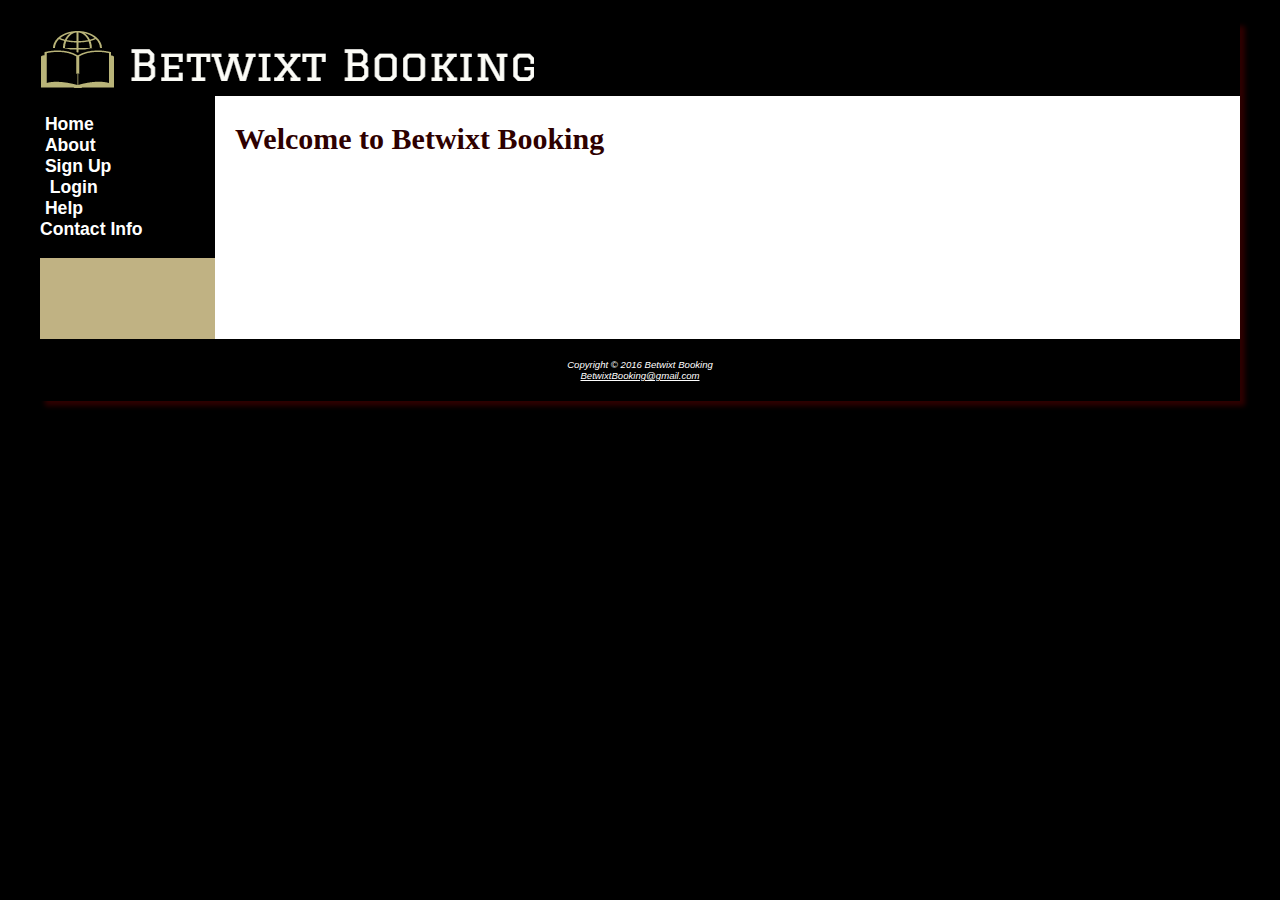
<file: Webpages/480Index.html>
<!DOCTYPE html>
<html lang="en">
	
	<head>
		<title>Betwixt Booking</title>
		<meta charset="utf-8">
		<meta name= "viewport" content= "width= device-width, initial-scale=1.0">
		<meta name="description" content="Betwixt Booking, the best solution!">
		<link href="betwixt.css" rel="stylesheet">
		<!--<link rel="stylesheet" href="C:\Users\lkwal_000\Google Drive\CIT_CSE 480\Production\css\font-awesome-4.5.0\css\font-awesome.min.css">
		<link href="https://maxcdn.bootstrapcdn.com/bootstrap/3.3.6/css/bootstrap.min.css" rel="stylesheet" integrity="sha256-7s5uDGW3AHqw6xtJmNNtr+OBRJUlgkNJEo78P4b0yRw= sha512-nNo+yCHEyn0smMxSswnf/OnX6/KwJuZTlNZBjauKhTK0c+zT+q5JOCx0UFhXQ6rJR9jg6Es8gPuD2uZcYDLqSw==" crossorigin="anonymous">
		<script src="https://maxcdn.bootstrapcdn.com/bootstrap/3.3.6/js/bootstrap.min.js" integrity="sha256-KXn5puMvxCw+dAYznun+drMdG1IFl3agK0p/pqT9KAo= sha512-2e8qq0ETcfWRI4HJBzQiA3UoyFk6tbNyG+qSaIBZLyW9Xf3sWZHN/lxe9fTh1U45DpPf07yj94KsUHHWe4Yk1A==" crossorigin="anonymous"></script>
		<link href="https://maxcdn.bootstrapcdn.com/font-awesome/4.5.0/css/font-awesome.min.css" rel="stylesheet" integrity="sha256-3dkvEK0WLHRJ7/Csr0BZjAWxERc5WH7bdeUya2aXxdU= sha512-+L4yy6FRcDGbXJ9mPG8MT/3UCDzwR9gPeyFNMCtInsol++5m3bk2bXWKdZjvybmohrAsn3Ua5x8gfLnbE1YkOg==" crossorigin="anonymous">
	-->
	</head>
	
	<body>
    	<div id="wrapper">
			<header>
				<h1> Betwixt Booking!!</h1>
       		</header>
			<main role ="main">
                <nav>
                    <ul>
                        <li><a href="480Index.php"><i class="fa fa-home"></i>&nbsp;Home</a></li>
                        <li><a href="about.html"><i class="fa fa-circle"></i>&nbsp;About</a></li>
                        <li><a href="signup.php"><i class="fa fa-circle"></i>&nbsp;Sign Up</a></li>
                        <li><a href="login.php"><i class="fa fa-circle"></i> &nbsp; Login</a></li>
                        <li><a href="help.php"><i class="fa fa-circle"></i> &nbsp;Help</a></li>
                        <li><a href="#blank">Contact Info</a></li>
                    </ul>
                 </nav>
	    
                <div id="content">
                        <h2> Welcome to Betwixt Booking </h2>
                        
                        <br>
                          <br>
                            <br>
                              <br>
                                <br>
                                  <br>
                 </div>
             </main>
            <footer role="contentinfo">
				Copyright &copy; 2016 Betwixt Booking<br>
				<a href="mailto:betwixtbooking@gmail.com">
					<address>BetwixtBooking@gmail.com</address>
				</a>
			</footer>
       	</div>
	</body>
</html>
</file>
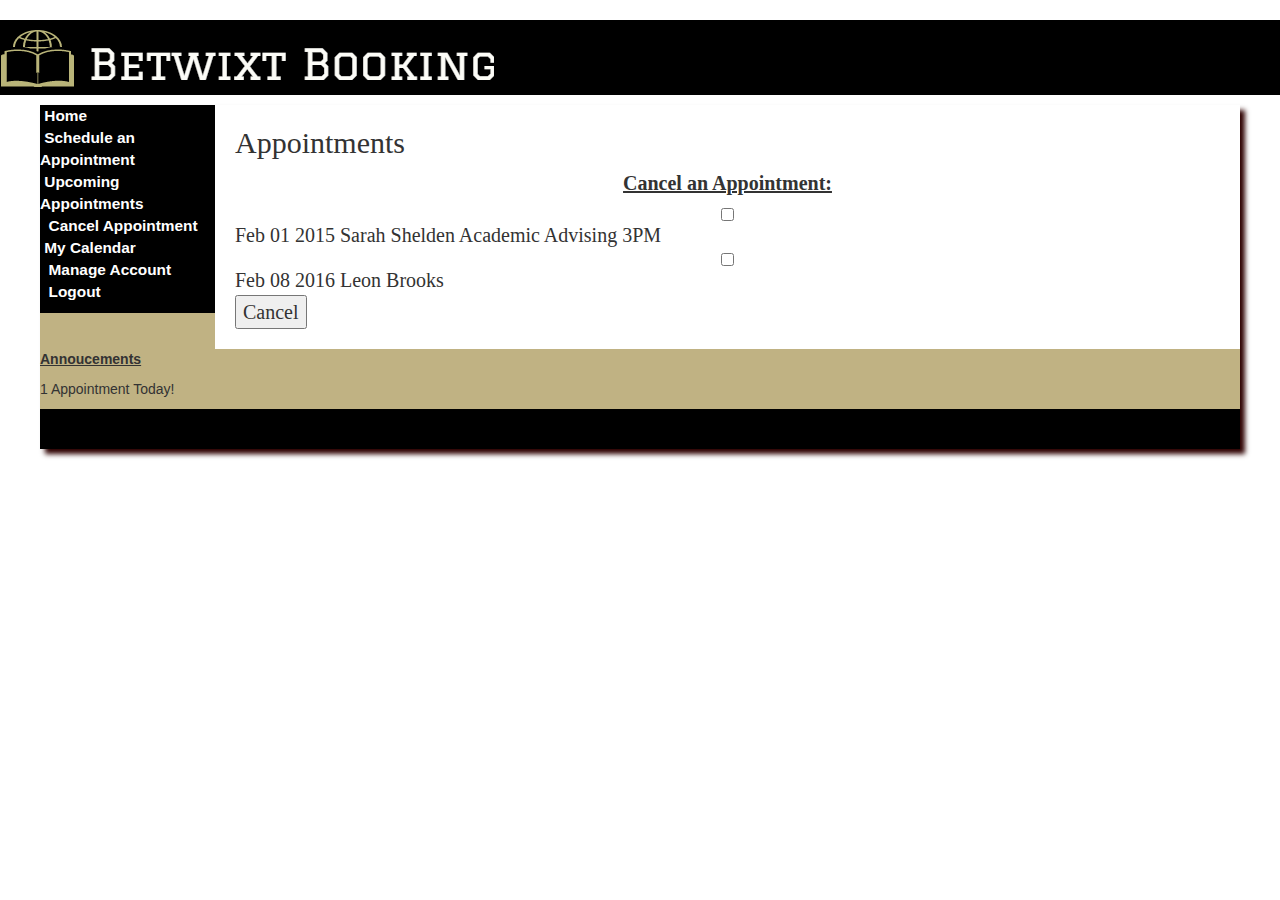
<file: Webpages/cancel.html>
<!DOCTYPE html>
<html lang="en">
	
	<head>
		<title>Betwixt Booking</title>
		<meta charset="utf-8">
		<meta name= "viewport" content= "width= device-width, initial-scale=1.0">
		<link href="betwixt.css" rel="stylesheet">
		<link rel="stylesheet" href="C:\Users\lkwal_000\Google Drive\CIT_CSE 480\Production\css\font-awesome-4.5.0\css\font-awesome.min.css">
		<link href="https://maxcdn.bootstrapcdn.com/bootstrap/3.3.6/css/bootstrap.min.css" rel="stylesheet" integrity="sha256-7s5uDGW3AHqw6xtJmNNtr+OBRJUlgkNJEo78P4b0yRw= sha512-nNo+yCHEyn0smMxSswnf/OnX6/KwJuZTlNZBjauKhTK0c+zT+q5JOCx0UFhXQ6rJR9jg6Es8gPuD2uZcYDLqSw==" crossorigin="anonymous">
		<script src="https://maxcdn.bootstrapcdn.com/bootstrap/3.3.6/js/bootstrap.min.js" integrity="sha256-KXn5puMvxCw+dAYznun+drMdG1IFl3agK0p/pqT9KAo= sha512-2e8qq0ETcfWRI4HJBzQiA3UoyFk6tbNyG+qSaIBZLyW9Xf3sWZHN/lxe9fTh1U45DpPf07yj94KsUHHWe4Yk1A==" crossorigin="anonymous"></script>
		<link href="https://maxcdn.bootstrapcdn.com/font-awesome/4.5.0/css/font-awesome.min.css" rel="stylesheet" integrity="sha256-3dkvEK0WLHRJ7/Csr0BZjAWxERc5WH7bdeUya2aXxdU= sha512-+L4yy6FRcDGbXJ9mPG8MT/3UCDzwR9gPeyFNMCtInsol++5m3bk2bXWKdZjvybmohrAsn3Ua5x8gfLnbE1YkOg==" crossorigin="anonymous">
		<link rel="stylesheet" href="http://maxcdn.bootstrapcdn.com/bootstrap/3.3.6/css/bootstrap.min.css">
		<script src="https://ajax.googleapis.com/ajax/libs/jquery/1.12.0/jquery.min.js"></script>
		<script src="http://maxcdn.bootstrapcdn.com/bootstrap/3.3.6/js/bootstrap.min.js"></script>
	</head>
	
	<body>
			<header>
				<h1> Cancel An Appointment</h1>
			</header>
	
		<div id="wrapper">
	
			<main role ="main">
				<nav>
					<ul>
					  <li><a href="http://secs.oakland.edu/~hmbock/betwixtBooking.php"><i class="fa fa-home"></i>&nbsp;Home</a></li>
					  <li><a href="http://secs.oakland.edu/~hmbock/scheduleApp.php"><i class="fa fa-plus-circle"></i>&nbsp;Schedule an Appointment</a></li>
					  <li><a href="http://secs.oakland.edu/~hmbock/upcomingApp.php"><i class="fa fa-arrow-up"></i>&nbsp;Upcoming Appointments</a></li>
					  <li><a href="http://secs.oakland.edu/~hmbock/cancelApp.php"><i class="fa fa-ban"></i> &nbsp; Cancel Appointment</a></li>
					  <li><a href="http://secs.oakland.edu/~hmbock/myCalendar.php"><i class="fa fa-calendar"></i> &nbsp;My Calendar</a></li>
             <li><a href="http://secs.oakland.edu/~hmbock/accountSettings.php"><i class="fa fa-circle"></i> &nbsp; Manage Account</a></li>
					  <li><a href="logout.php"><i class="fa fa-circle"></i>&nbsp; Logout</a></li>
					</ul>
				</nav>	

  <div id="content">
					<h2> Appointments</h2>
					<p><b><u> Cancel an Appointment:</u></b></p>
					<form>
						<input type="checkbox" name=apt1 value=apt1>Feb 01 2015 Sarah Shelden Academic Advising 3PM <br>
						<input type="checkbox" name=apt2 value=apt2>Feb 08 2016	Leon Brooks<br>
					<button>Cancel</button>
					</br>
					</form>
					
				</div>
				
				<div id="annoucements">
				 <p> <b><u>Annoucements</u></b></p>
				 <p> 1 Appointment Today! </P>
				</div>
			</main>
			
			<footer role = "contentinfo"></footer>
		</div>
	</body>
	
</html>
</file>
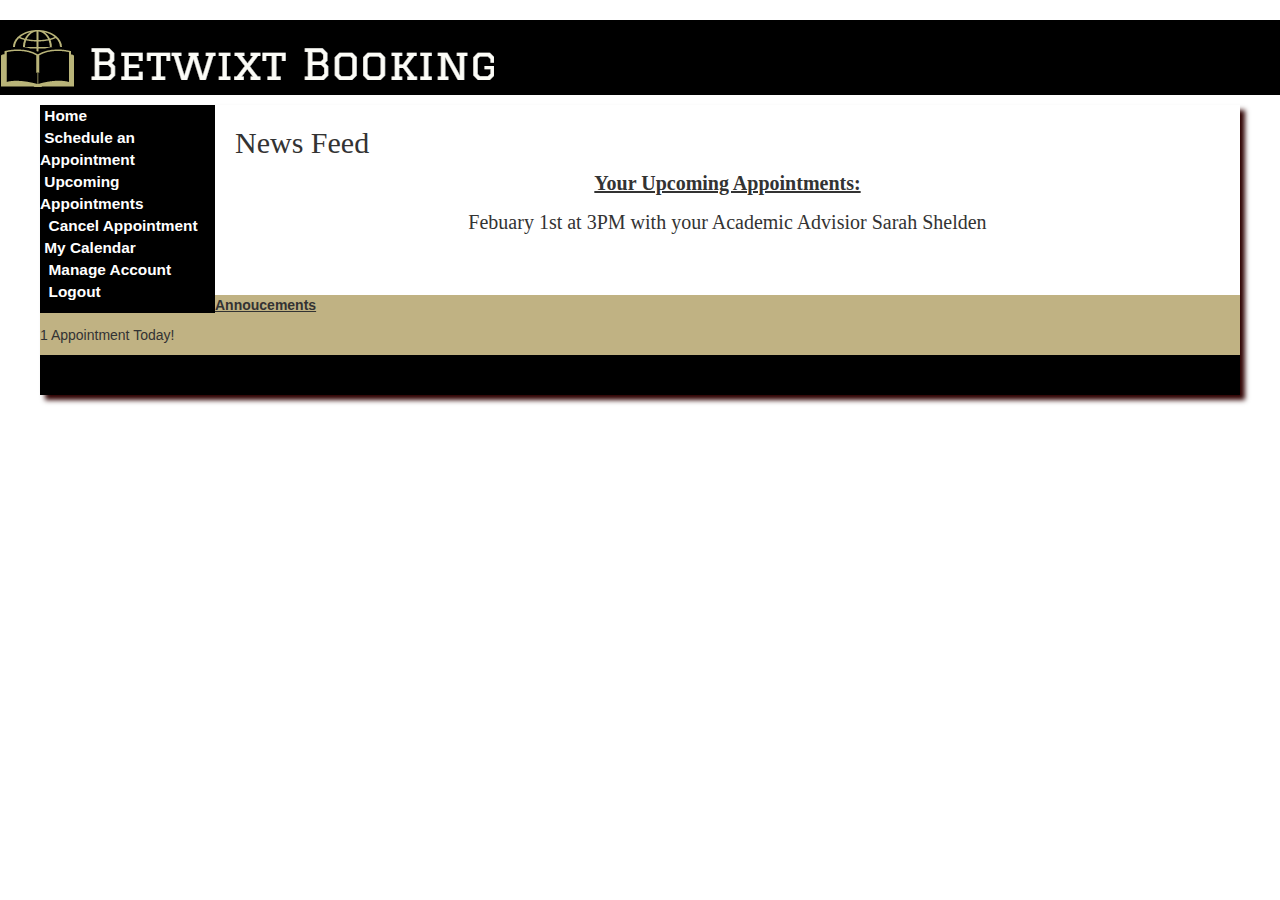
<file: Webpages/upcoming.html>
<!DOCTYPE html>
<html lang="en">
	
	<head>
		<title>Betwixt Booking</title>
		<meta charset="utf-8">
		<meta name= "viewport" content= "width= device-width, initial-scale=1.0">
		<link href="betwixt.css" rel="stylesheet">
		<link rel="stylesheet" href="C:\Users\lkwal_000\Google Drive\CIT_CSE 480\Production\css\font-awesome-4.5.0\css\font-awesome.min.css">
		<link href="https://maxcdn.bootstrapcdn.com/bootstrap/3.3.6/css/bootstrap.min.css" rel="stylesheet" integrity="sha256-7s5uDGW3AHqw6xtJmNNtr+OBRJUlgkNJEo78P4b0yRw= sha512-nNo+yCHEyn0smMxSswnf/OnX6/KwJuZTlNZBjauKhTK0c+zT+q5JOCx0UFhXQ6rJR9jg6Es8gPuD2uZcYDLqSw==" crossorigin="anonymous">
		<script src="https://maxcdn.bootstrapcdn.com/bootstrap/3.3.6/js/bootstrap.min.js" integrity="sha256-KXn5puMvxCw+dAYznun+drMdG1IFl3agK0p/pqT9KAo= sha512-2e8qq0ETcfWRI4HJBzQiA3UoyFk6tbNyG+qSaIBZLyW9Xf3sWZHN/lxe9fTh1U45DpPf07yj94KsUHHWe4Yk1A==" crossorigin="anonymous"></script>
		<link href="https://maxcdn.bootstrapcdn.com/font-awesome/4.5.0/css/font-awesome.min.css" rel="stylesheet" integrity="sha256-3dkvEK0WLHRJ7/Csr0BZjAWxERc5WH7bdeUya2aXxdU= sha512-+L4yy6FRcDGbXJ9mPG8MT/3UCDzwR9gPeyFNMCtInsol++5m3bk2bXWKdZjvybmohrAsn3Ua5x8gfLnbE1YkOg==" crossorigin="anonymous">
		<link rel="stylesheet" href="http://maxcdn.bootstrapcdn.com/bootstrap/3.3.6/css/bootstrap.min.css">
		<script src="https://ajax.googleapis.com/ajax/libs/jquery/1.12.0/jquery.min.js"></script>
		<script src="http://maxcdn.bootstrapcdn.com/bootstrap/3.3.6/js/bootstrap.min.js"></script>
	</head>
	
	<body>
			<header>
				<h1> Schedule an Appointment</h1>
			</header>
	
		<div id="wrapper">
	
			<main role ="main">
				<nav>
					<ul>
					  <li><a href="http://secs.oakland.edu/~hmbock/betwixtBooking.php"><i class="fa fa-home"></i>&nbsp;Home</a></li>
					  <li><a href="http://secs.oakland.edu/~hmbock/scheduleApp.php"><i class="fa fa-plus-circle"></i>&nbsp;Schedule an Appointment</a></li>
					  <li><a href="http://secs.oakland.edu/~hmbock/upcomingApp.php"><i class="fa fa-arrow-up"></i>&nbsp;Upcoming Appointments</a></li>
					  <li><a href="http://secs.oakland.edu/~hmbock/cancelApp.php"><i class="fa fa-ban"></i> &nbsp; Cancel Appointment</a></li>
					  <li><a href="http://secs.oakland.edu/~hmbock/myCalendar.php"><i class="fa fa-calendar"></i> &nbsp;My Calendar</a></li>
             <li><a href="http://secs.oakland.edu/~hmbock/accountSettings.php"><i class="fa fa-circle"></i> &nbsp; Manage Account</a></li>
					  <li><a href="logout.php"><i class="fa fa-circle"></i>&nbsp; Logout</a></li>
					</ul>
				</nav>	

				
				<div id="content">
					<h2> News Feed </h2>
					<p><b><u> Your Upcoming Appointments:</u></b></p>
					<p> Febuary 1st at 3PM with your Academic Advisior Sarah Shelden </p>
					</br>
					
				</div>
				
				<div id="annoucements">
				 <p> <b><u>Annoucements</u></b></p>
				 <p> 1 Appointment Today! </P>
				</div>
			</main>
			
			<footer role = "contentinfo"></footer>
		</div>
   
	</body>
	
</html>
</file>
<file: Webpages/betwixt.css>
body{
	background-color: #000000; 
	font-family: Candara, Arial, sans-serif;
	color: #2E0000; 
	   
}


h1 {
	background-color: #000000;
	color: #000000;
	background-image: url(betwixt4.png);
	background-position: left;
	
	
	background-repeat: no-repeat;
	height: 75px;
	text-indent: -9999px;
	margin-bottom: 0;
}
header{
	background-image: url(logos-ou.png);
	background-position: left;
}
#answer {
	background-color: #ffffff;
	border-style: inset;
	border-width: 2px;
}
.dropbtn {
	background-color: #4C331A;
	color: white;
	padding: 16px;
	font-size: 16px;
	border: none;
	cursor: pointer;
	/*+placement: 140px -10px;*/
	position: relative;
	left: 140px;
	top: -10px;
}

.dropdown {
	position: relative;
	display: inline-block;
}

.dropdown-content {
	display: none;
	position: fixed;
	/*background-color: #F9F9F9;*/
	min-width: 160px;
	box-shadow: 0px 8px 16px 0px rgba(0, 0, 0, 0.2);
	padding-right: 0;
	/*+placement: 125px -8px;*/

	left: 125px;
	top: -8px;
	font-size: 17px;
	
}

.dropdown-content a {
	color: black;
	padding: 12px 16px;
	text-decoration: none;
	display: block;
}

.dropdown-content a:hover {
	background-color: #CCFFDD;
}

.dropdown:hover .dropdown-content {
	display: block;
}

.dropdown:hover .dropbtn {
	background-color: #3E8E41;
}

nav {
	background-color: #000000;
	font-weight: bold;
	text-align: Left;
	float: left;
	width: 175px;
}
nav ul {
		list-style-type: none;
		padding-left: 0;
		font-size: 1.1em;
		
}
nav li a {
	display: block;
	color: #FFFFFF;
}

nav li a:hover:not(.active) {
	background-color: #E2D2B0;

	
}

nav a {
		text-decoration:none;
	
	}

#content {
	font-family: candara, century gothic;
	padding: 1px 20px 20px;
	background-color: #ffffff;
	margin-left: 175px;
	font-size: 20px;
	
	/*margin-right: 337px;
	margin-top: 0;
	margin-bottom: 0;
	border-top: 1px solid #000000;
	border-bottom: 1px solid black;
	border-right: 1px solid black;
	border-left: 1px solid black;**/
	
	
}
#content img { 
			  float: left;
			  padding-left: 40px;
			  padding-right: 40px;
			}
			
#content p { 
			
			text-align: center;
}
#content ul {
	list-style-position: inside;
	list-style-type: none;
	/*list-style-position: inside;
	margin-top: 20px;
	margin-bottom: 330px;
	margin-right: 304px;
	margin-left: 12px;
	text-shadow: 0 0;
	line-height: 4.9;
	font-size: 16px;
	font-family: verdana;
	background-color: #FFFFFF;
	padding-right: 1px;
	padding-left: 0px;
	border-bottom: 0px solid #000000;
	border-left: 0px solid #000000;
	border-bottom-left-radius: 0px;
	padding-top: 0px;
	padding-bottom: 0px;
	height: 625px;
	width: 914px;
	/*+placement: 26px -4px;
	position: relative;
	left: 26px;
	top: -4px;
	border-top: 0px;
	border-right: 0px solid black;*/
}
#section div{ 
				overflow: auto;
			    padding-left:20%;
			    padding-right: 20%;
			}		
dt { 
	font-weight: bold;
  }
#wrapper {

	 	  width: 80%;
		  background-color:#c0b283;
		  margin-left: auto;
		  margin-right:auto;
		  min-width: 1200px;
		  box-shadow: 5px 5px 5px #2E0000;
}
table {
		width: 100%;
		margin: auto;
		background-color: #ffffff;
		margin-right: 1px;
		margin-left: 1px;
		margin-top: 25px;
		border-collapse: collapse;
		font-size: 16px;
		
	}
	table, td, th {    

    border-collapse: collapse;
}
th {
	font-weight: bolder;
	height:50px;
	text-align:center;
	background-color: #4CAF50;
    color: white;
	border-bottom: 1px solid #d6d6d6;
}

td {
	width: 111.142858px;
    height: 51.142858px;
	text-align: center;
}

tr:hover{
			background-color:#cccccc;
			font-weight:bold;
			font-size: 18px;
}
		
tr:nth-child(even)
{
background:#e9e9e9;
}

img{ 
	 border-style: none;
	 max-width: 100%;
	 height: auto;
	}

input { 
	  display: block;
	  width: 100%;
	  padding: 12px 15px;
	  }
input:focus {
    border: 3px solid #555;
}
input[type=radio ] {
	position: relative; 
	width: 150px;
	height: 10px;
}


footer{ 
	   background-color: #000000;
	   color: #ffffff; 
	   font-size: .60em;
	   font-style: italic;
	   text-align: center;
	   padding: 20px;
	 }
footer a:link{
				color: #ffffff;
			}
footer a:visited { 
				color: #000000;
			   }
footer a:hover { 
				color: #F5F5DC;
			}
#showMe {
    display:  none;
}








header, hgroup, nav, footer, figure, figcaption, aside, section, article {
	display: block;
}
#mobile { 
			display: none;
		}
#desktop { 
			display: inline;
		}

audio {
		clear: both;
		padding-top: 20px;
	}
@media only screen and (max-width: 768px) {
	body {	 
			margin: 0;
		}
	#wrapper { 
				min-width: 0;
				width: auto;
			}
	h1 { 
		 margin:0;
		 background-image: url( javalogomobile.gif);
	   }
	#content { 
				margin-left:0;
			}
	nav { 
			float: none;
			width: auto;
			padding: 0;
		}
	nav ul{ 
			text-align: center;
		}
	nav li {	
			display: inline;
			padding-top: 0;
		    padding-bottom: 0;
			padding-left:0.75em;
			padding-right:0.75em;
		}
	section { 
			padding: 0;
		}
	}
@media only screen and (max-width: 480px) {
	body { 
			margin: 0;
		}
	#wrapper { 
				width: auto;
				min-width: 0;
				margin:0;
			}
	h1 { 
		margin: 0;
		background-image:url(javalogomobile.gif);
	   }
	#content { 
			   padding-top:0.1em;
			   padding-bottom:0.1em;
			   padding-left: 1em;
			   padding-right: 1em;
			   margin: 0;
			   font-size: 90%;
			 }
	nav ul { 
			padding: 0;
		}
	nav li { 
			display: inline-block;
			font-size: 120%;
			text-align: center;
			box-shadow: 2px 2px 2px #330000;
			margin: 1%;
			padding: 2.5%;
		}
	nav a:link { 
				display: block;
			}
	
	#content img { 
					float: none; 
					padding: 0;
					margin: .1em;
				}
	section {
			padding: 0;
		}
	section img { 
				display: none;
			}
	#mobile { 
				display: inline;
			}
	#desktop { 
				display: none;
			}
	label {
			float:none;
			text-align: left;
		}
	
}
</file>
